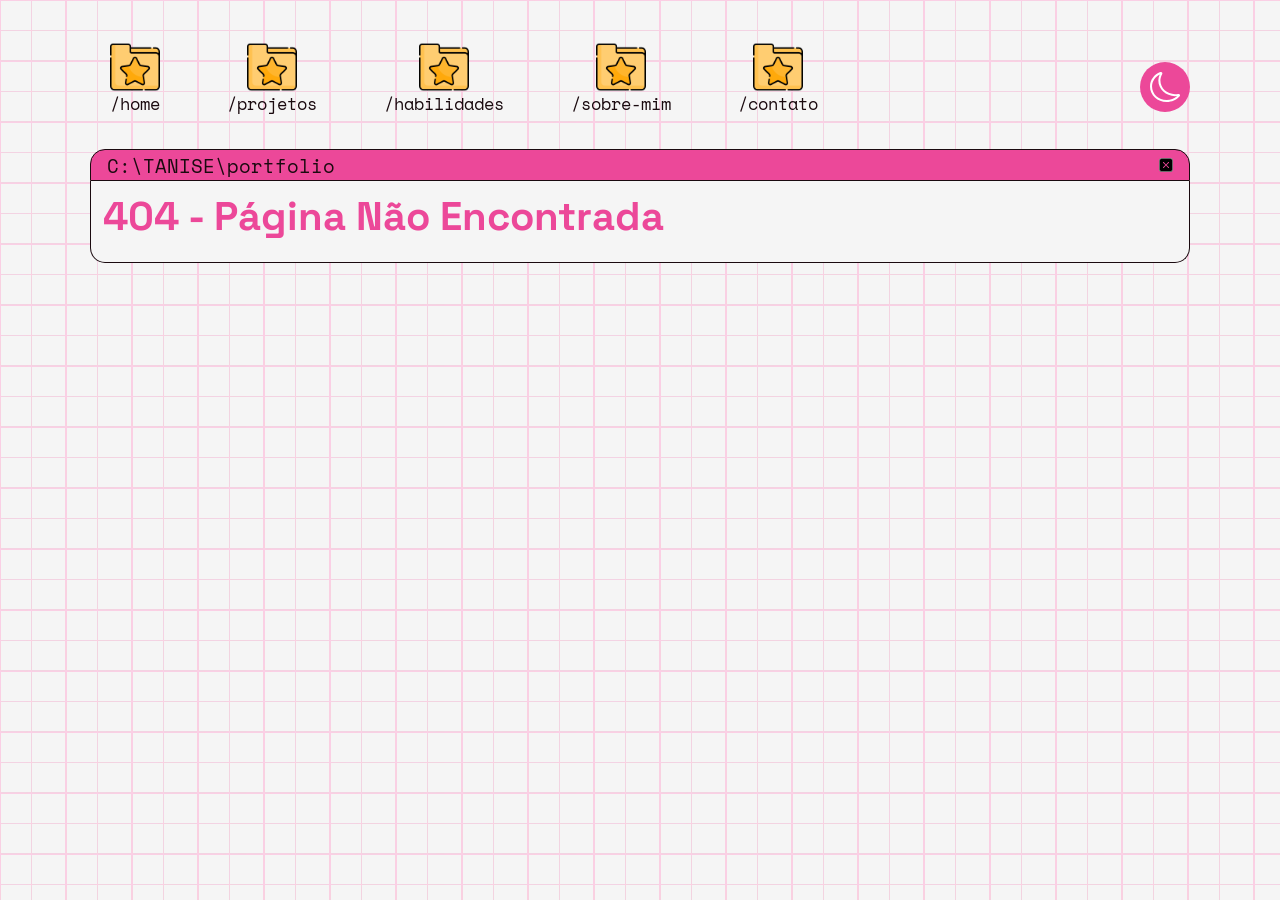
<file: index.html>
<!doctype html>
<html lang="pt-br">
  <head>
    <meta charset="UTF-8" />
    <meta name="viewport" content="width=device-width, initial-scale=1.0" />
    <link rel="stylesheet" href="assets/libs/bootstrap/bootstrap.min.css" />
    <link rel="stylesheet" href="css/style.css" />
    <title>Tanise Moura | Portfólio</title>
  </head>
  <body>
    <!--Header-->
    <header>
      <nav class="navbar navbar-expand-md">
        <div class="container-fluid">
          <button
            class="navbar-toggler"
            type="button"
            data-bs-toggle="collapse"
            data-bs-target="#navbarNavDropdown"
            aria-controls="navbarNavDropdown"
            aria-expanded="false"
            aria-label="Toggle navigation"
          >
            <img src="assets/img/menu-icon.svg" />
          </button>
          <div class="collapse navbar-collapse" id="navbarNavDropdown">
            <!--Links de Navegação-->
            <ul class="navbar-nav">
              <li class="nav-item">
                <a class="nav-link" href="/" data-link>
                  <img src="assets/img/folder-icon.svg" alt="home" />
                  <p>/home</p>
                </a>
              </li>
              <li class="nav-item">
                <a class="nav-link" href="/projetos" data-link>
                  <img src="assets/img/folder-icon.svg" alt="projetos" />
                  <p>/projetos</p>
                </a>
              </li>
              <li class="nav-item">
                <a class="nav-link" href="/habilidades" data-link>
                  <img src="assets/img/folder-icon.svg" alt="habilidades" />
                  <p>/habilidades</p>
                </a>
              </li>
              <li class="nav-item">
                <a class="nav-link" href="/sobre-mim" data-link>
                  <img src="assets/img/folder-icon.svg" alt="sobre-mim" />
                  <p>/sobre-mim</p>
                </a>
              </li>
              <li class="nav-item">
                <a class="nav-link" href="/contato" data-link>
                  <img src="assets/img/folder-icon.svg" alt="contato" />
                  <p>/contato</p>
                </a>
              </li>
            </ul>
          </div>
        </div>
      </nav>

      <!--Botão modo escuro-->
      <div class="btn-toogle">
        <img src="assets/img/moon-icon.svg" alt="modo escuro" />
      </div>
    </header>

    <!--Main-->
    <main>
      <section>
        <div class="card-box">
          <div class="top-card">
            <p class="tittle">C:\TANISE\portfolio</p>
            <img src="assets/img/exit-icon.svg" />
          </div>
          <div class="body-card" id="app"></div>
        </div>
      </section>
    </main>
    <script src="https://cdn.jsdelivr.net/npm/gsap@3.15/dist/gsap.min.js"></script>
    <script type="module" src="js/app.js"></script>
    <script src="assets/libs/bootstrap/bootstrap.bundle.min.js"></script>    
  </body>
</html>
</file>
<file: css/style.css>
/*Definição de Cores*/

:root {
  color-scheme: light dark;
  --bg: light-dark(#f5f5f5, #1a0a0f);
  --primary: light-dark(#1a0a0f, #f5f5f5e3);
  --secundary: #ec4899;
  --details: light-dark(#f9cfe3, #552f3a);
  --title-box: #1a0a0f;
  --btn-txt: #f5f5f5;
  --btn-bg: #ec4899;
}

.dark {
  color-scheme: dark;
}

.light {
  color-scheme: light;
}

.navbar {
  --bs-navbar-toggler-border-color: none;
}

/*Importação de Fontes*/
@font-face {
  font-family: "Space Grotesk";
  src: url("../assets/fonts/SpaceGrotesk.ttf");
  font-weight: 800;
}

@font-face {
  font-family: "Space Mono Bold";
  src: url("../assets/fonts/SpaceMono-Bold.ttf");
}

@font-face {
  font-family: "Space Mono Regular";
  src: url("../assets/fonts/SpaceMono-Regular.ttf");
}

/*CSS RESET*/
* {
  margin: 0;
  padding: 0;
  text-decoration: none;
  list-style: none;
  color: var(--primary);
}
a {
  text-decoration: none;
}
h1,
h2,
h3 {
  font-family: "Space Grotesk", sans-serif;
  font-weight: 800;
  color: var(--secundary);
}

span {
  display: inline-block;
  background-color: var(--details);
  font-weight: 800;
  padding: 0.5rem;
  border-radius: 5rem;
}

/*Body Config*/
body {
  font-family: "Space Mono Regular", sans-serif;
  background-image: url("../assets/img/bg.webp");
  background-repeat: repeat;
  background-color: var(--bg);
  color: var(--primary);
  padding: 2vw 7vw;
  font-size: clamp(16px, 1.5vw, 1.5vw);
}

.card-box {
  width: 100%;
}

/*HEADER*/
header {
  display: flex;
  align-items: center;
  justify-content: space-between;

  ul {
    display: flex;
    text-align: center;
    gap: 4vw;
    justify-content: space-between;
    font-size: clamp(16px, 1.3vw, 1.3vw);

    li:hover {
      font-weight: 800;
      p {
        transform: scale(1.1);
        transition: all 0.5s ease-in-out;
      }
    }
  }

  .btn-toogle {
    display: flex;
    align-items: center;
    justify-content: center;
    background-color: var(--secundary);
    width: 50px;
    height: 50px;
    border-radius: 50px;
    cursor: pointer;
  }
}

main {
  .top-card {
    background-color: var(--secundary);
    border-radius: 15px 15px 0 0;
    display: flex;
    height: 2rem;
    justify-content: space-between;
    padding: 0.5rem 1rem;
    border: 1px solid var(--primary);
    p {
      color: var(--title-box);
      line-height: 1rem;
    }
  }

  .body-card {
    display: flex;
    background-color: var(--bg);
    border-radius: 0 0 15px 15px;
    align-items: center;
    justify-content: space-between;

    gap: 5vw;
    border-bottom: 1px solid var(--primary);
    border-left: 1px solid var(--primary);
    border-right: 1px solid var(--primary);
    padding: 1vw;
  }

  .profile img {
    width: 100%;
    border: 5px solid var(--secundary);
    border-radius: 200px;
  }

  .info-box {
    width: 70%;
    .txt-box {
      text-align: center;

      h1 {
        font-family: "Space Grotesk";
        font-weight: 800;
        font-size: 5vw;
        color: var(--secundary);
      }
    }
  }

  .social-medias ul {
    margin-top: 1vw;
    display: flex;
    justify-content: center;
    gap: 8vw;
    padding: 0;
  }
}

section {
  min-width: 100%;
  margin-bottom: 5vw;
}

section#habilidades {
  ul li {
    list-style: disc;
    text-align: start;
  }
  .left-side {
    width: 50%;
    display: flex;
    flex-wrap: wrap;
    justify-content: center;
    gap: 2vw;
    span {
      font-size: clamp(18px, 3vw, 3vw);
    }
  }
}

section#sobre-mim {
  height: auto;
  .left-side {
    width: 80%;
    text-align: center;
    .curriculo-link {
      p {
        font-size: clamp(16px, 1vw, 1vw);
        font-weight: 800;
        &:hover {
          color: var(--secundary);
          text-shadow: 0 0 5px var(--secundary);
          transition: all 0.5s ease-in-out;
        }
      }
    }
  }
}

section#projetos {
  height: auto;
  flex-direction: row;
  flex-wrap: wrap;

  .body-card {
    flex-direction: column;
  }

  ul {
    display: flex;
    padding: 1rem;
    justify-content: space-between;
    flex-wrap: wrap;
    li {
      width: 40%;
      margin-bottom: 4rem;
    }
  }

  .more-projects,
  .buttons-project {
    a {
      background-color: var(--btn-bg);
      color: var(--btn-txt);
      padding: 0.5rem;
      border-radius: 5rem;
    }
  }

  .more-projects {
    position: absolute;
    bottom: 2vw;
    margin-bottom: 1rem;
  }

  .project-box {
    text-align: center;
    height: 100%;
    display: flex;
    flex-direction: column;
    justify-content: space-between;
    img {
      width: 100%;
      margin-bottom: 1rem;
      border: 2px solid var(--secundary);
      border-radius: 15px;
    }
    p,
    span,
    a {
      font-size: clamp(16px, 1.1vw, 1.1vw);
      margin-top: 1rem;
    }

    p {
      text-align: start;
    }

    .tecnologias {
      display: flex;
      justify-content: center;
      gap: 0.5rem;
      flex-wrap: wrap;
    }
  }

  .buttons-project {
    display: flex;
    justify-content: space-around;
  }
}

section#home {
  h1 {
    text-transform: uppercase;
  }
}

section#contato {
  .body-card {
    flex-direction: column;
    gap: 1vw;
  }

  .email a {
    color: var(--secundary);
    font-family: "Space Grotesk", sans-serif;
    font-size: Clamp(16px, 1.8vw, 1.8vw);

    &:hover {
      border-bottom: 1px solid var(--primary);
      text-shadow: 0 0 5px var(--secundary);
      transition: all 0.5s ease-in-out;
    }
  }
}

/* Estado inicial: invisível e levemente deslocado para baixo */
.fade-in {
  opacity: 0;
  transform: translateY(10px);
  transition:
    opacity 0.5s ease-out,
    transform 0.5s ease-out;
}

/* Estado final: visível e na posição original */
.fade-in.active {
  opacity: 1;
  transform: translateY(0);
}

.active-link {
  font-weight: 800;
}

/* Ajustes para telas pequenas (smartphones) */
@media (max-width: 767.98px) {
  body {
    padding: 2vw;
  }
  header {
    ul {
      text-align: start;
      gap: 0px;
      img {
        display: none;
      }
    }

    .btn-toogle {
      width: 32px;
      height: 32px;
      img {
        width: 20px;
      }
    }
  }

  main {
    text-align: center;

    .profile img {
      width: 60%;
    }

    .info-box {
      .txt-box {
        h1 {
          font-family: "Space Grotesk";
          font-weight: 800;
          font-size: 7vw;
          color: var(--secundary);
        }

        h2 {
          font-size: 4vw;
        }
      }
    }
  }
  section {
    flex-direction: column;

    .body-card {
      flex-direction: column;
      padding: 5vw;
    }
  }

  section#projetos {
    ul {
      flex-direction: column;
      li {
        width: 100%;
      }
    }
  }
}
</file>
